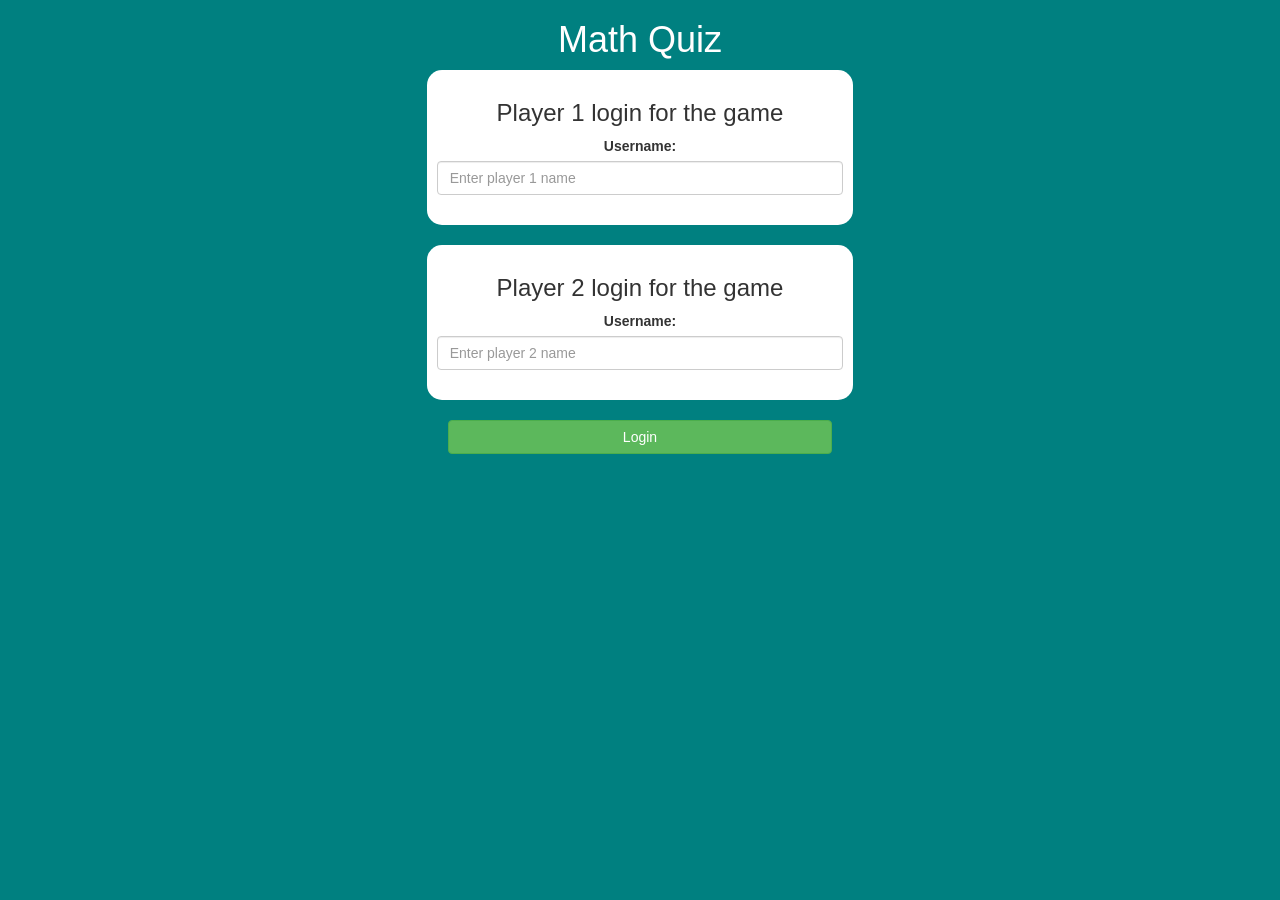
<file: index.html>
<!DOCTYPE html>
<html>
<head>
	<title>Math Quiz</title>

<meta name="viewport" content="width=device-width, initial-scale=1">
<link rel="stylesheet" href="https://maxcdn.bootstrapcdn.com/bootstrap/3.4.0/css/bootstrap.min.css">
<script src="https://ajax.googleapis.com/ajax/libs/jquery/3.4.1/jquery.min.js"></script>
<script src="https://maxcdn.bootstrapcdn.com/bootstrap/3.4.0/js/bootstrap.min.js"></script>

<link rel="stylesheet" type="text/css" href="game.css">

<script src="game_login.js"></script>
</head>
<body>
<center>
	<h1 style="color: white;">Math Quiz</h1>

	<div class="col-lg-4 col-sm-8 col-xs-11 login_div1">
		<h3>Player 1 login for the game</h3>
		 <label>Username:</label>
		 <input type="text" id="player1_name_input" class="form-control" placeholder="Enter player 1 name"> 
		 <br>
	</div>
	<br>
	<div class="col-lg-4 col-sm-8 col-xs-11 login_div2">
		<h3>Player 2 login for the game</h3>
		 <label>Username:</label>
		 <input type="text" id="player2_name_input" class="form-control" placeholder="Enter player 2 name"> 
		 <br>
	</div>
	<br>
	<button class="btn btn-success" onclick="adduser()" style="width: 30%">Login</button>
</center>
</body>
</html>
</file>
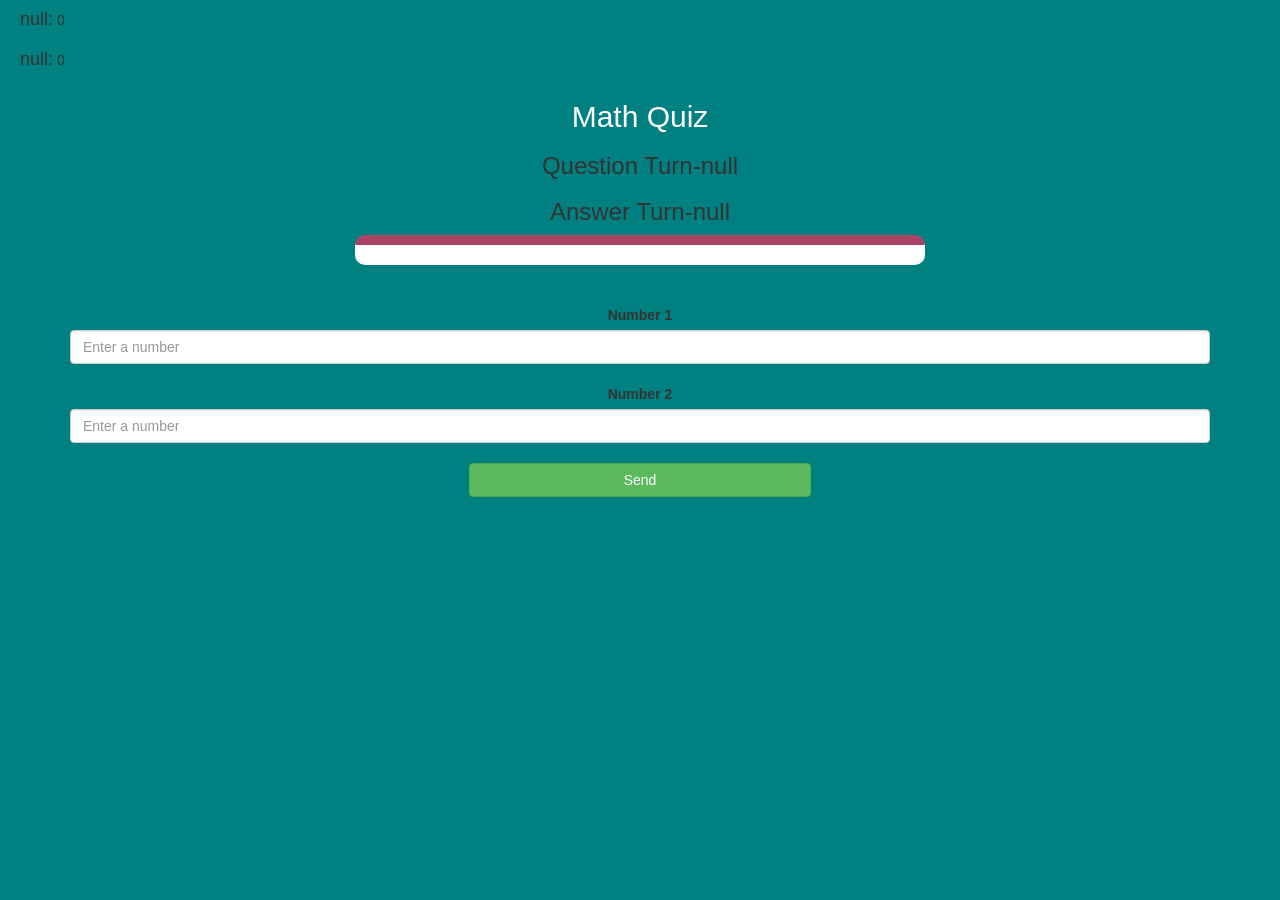
<file: game_page.html>
<!DOCTYPE html>
<html>
<head>
	<title>Math Quiz</title>

<meta name="viewport" content="width=device-width, initial-scale=1">
<link rel="stylesheet" href="https://maxcdn.bootstrapcdn.com/bootstrap/3.4.0/css/bootstrap.min.css">
<script src="https://ajax.googleapis.com/ajax/libs/jquery/3.4.1/jquery.min.js"></script>
<script src="https://maxcdn.bootstrapcdn.com/bootstrap/3.4.0/js/bootstrap.min.js"></script>

<link rel="stylesheet" type="text/css" href="game.css">
</head>
<body>
	<h4 id="player1_name"></h4> <span id="player1_score"></span>
	<br>
	<h4 id="player2_name"></h4> <span id="player2_score"></span>

<div class="container">
	<center>
		<h2 style="color: white;">Math Quiz</h2>
        <h3 id="player_question"></h3>
		<h3 id="player_answer"></h3>

		<div id="output" class="col-lg-6"></div>

		<br>
		<br>

		<label>Number 1</label>
		<input type="text" id="number1" class="form-control" placeholder="Enter a number">

		<br>
		<label>Number 2</label>
		<input type="text" id="number2" class="form-control" placeholder="Enter a number">
		<br>
		<button onclick="send()" class="btn btn-success" style="width: 30%;">Send</button>

	</center>
</div>

<script src="game_page.js"></script>
</body>
</html>
</file>
<file: game.css>
body
{
	background: teal;
}

	.login_div1 , .login_div2
	{
		background: white;
		padding: 10px;
		float: none;
		border-radius: 15px;
	}


#player1_name , #player2_name
{
	display: inline-block;
	margin-left: 20px;
}
#word
{
	width: 60%;
}
#word_display
{
	letter-spacing: 5px;
}
#output
{
background: white;
border-radius: 10px;
border-top: 10px solid #AA4465;
padding: 10px;
float: none;
text-align: left;
}
</file>
